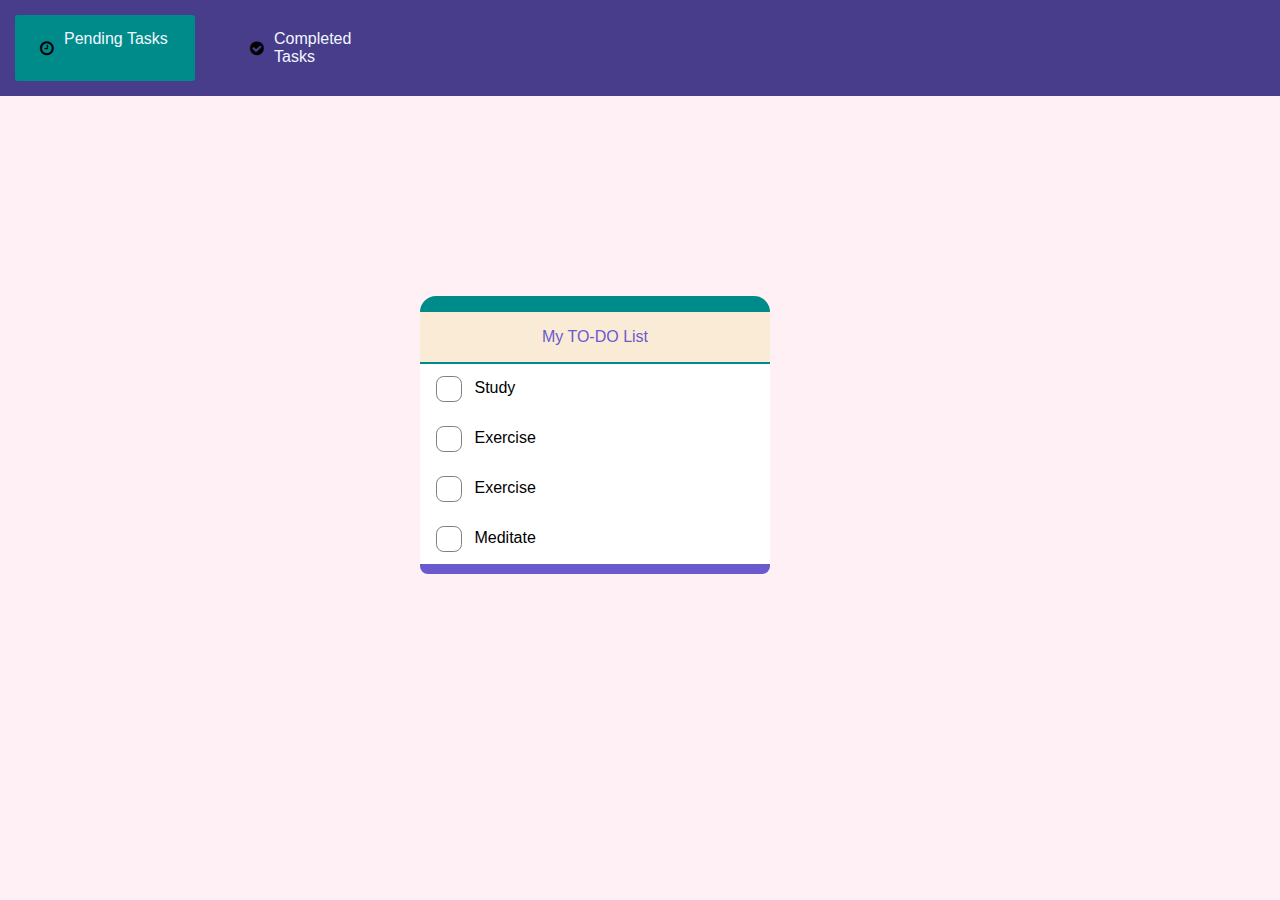
<file: site/index.html>
<!DOCTYPE html>
<html>

<head>
    <title>To-Do App</title>
    <meta charset="UTF-8">
    <link rel="stylesheet" href="style.css">
    <link rel="stylesheet" href="https://stackpath.bootstrapcdn.com/font-awesome/4.7.0/css/font-awesome.min.css">
</head>

<body>
    <div class="Menu">
        <ul>
            <li class="active">
                <a href="#"><i class="fa fa-clock-o" aria-hidden="true"></i></a> Pending Tasks
            </li>
            <li>
                <a href="#"><i class="fa fa-check-circle" aria-hidden="true"></i></a> Completed Tasks
            </li>
        </ul>
    </div>
    <div class='todo'>
        <header>My TO-DO List</header>

        <div class="do">
            <input type="checkbox" id="do1">
            <label for="do1">
              <i class="fa fa-check" aria-hidden="true"></i>

          <span class = "label">Study</span>
        </label>
        </div>
        <div class="do">
            <input type="checkbox" id="do2">
            <label for="do2">
              <i class="fa fa-check" aria-hidden="true"></i>
          <span class = "label">Exercise</span>
        </label>
        </div>
        <div class="do">
            <input type="checkbox" id="do3">
            <label for="do3">
              <i class="fa fa-check" aria-hidden="true"></i>
        <span class = "label">Exercise</span>
      </label>
        </div>
        <div class="do">
            <input type="checkbox" id="do4">
            <label for="do4">
              <i class="fa fa-check" aria-hidden="true"></i>
          <span class = "label">Meditate</span>
        </label>
        </div>
        <footer></footer>
        </section>
</body>

</html>
</file>
<file: site/style.css>
* {
    padding: 0;
    margin: 0;
    box-sizing: content-box;
    align-content: center;
}

body {
    box-sizing: unset;
    font-family: sans-serif;
    background-color: lavenderblush;
}

.Menu {
    justify-content: start;
    background-color: darkslateblue;
    text-align: justify;
}

.Menu ul {
    display: inline-flex;
    color: aliceblue;
    list-style: none;
    object-fit: contain;
}

.Menu ul li {
    display: inline-flex;
    width: 150px;
    margin: 15px;
    padding: 15px;
}

.Menu ul li a {
    text-decoration: none;
    color: #000;
}

.active,
.Menu ul li:hover {
    background-color: darkcyan;
    border-radius: 3px;
}

.Menu .fa {
    margin: 10px;
}

.todo {
    margin-left: 420px;
    margin-top: 200px;
    align-items: center;
    box-shadow: 5px 5px 5px 5px solid black;
    width: 350px;
    color: slateblue;
    font-family: -apple-system, BlinkMacSystemFont, 'Segoe UI', Roboto, Oxygen, Ubuntu, Cantarell, 'Open Sans', 'Helvetica Neue', sans-serif;
}

.todo header {
    margin: 0;
    padding: 1em 0;
    color: slateblue;
    text-align: center;
    border-top: 1em solid darkcyan;
    border-bottom: 2px solid darkcyan;
    border-top-left-radius: 1em;
    border-top-right-radius: 1em;
    background-color: antiquewhite;
    align-items: center;
}

.todo footer {
    margin: 0;
    padding: .3em 0;
    /* border-top: 1em solid darkcyan;
    border-bottom: 1em solid darkcyan; */
    border-bottom-left-radius: 0.5em;
    border-bottom-right-radius: 0.5em;
    background-color: slateblue;
    align-items: center;
}

.todo .do input[type=checkbox] {
    position: absolute;
    width: 0;
    height: 0;
    visibility: hidden;
}

.todo .do label {
    position: relative;
    display: block;
    padding: .75em 1em;
    cursor: pointer;
    background-color: #ffff;
    transition: .3s ease-in-out;
}

.todo .do label:hover {
    transform: translateX(-1em);
}

.todo .do label::before {
    content: " ";
    display: inline-block;
    width: 24px;
    height: 24px;
    border: 1px solid grey;
    border-radius: 30%;
    vertical-align: middle;
    margin-right: .5em;
}

.todo .do label::after {
    content: " ";
    position: absolute;
    left: 0;
    top: 0;
    bottom: 0;
    width: 0px;
    background-color: slateblue;
    transition: .3s ease-in-out;
}

.todo .do label:hover::after {
    width: 5px;
}

.todo .do label .fa-check {
    position: absolute;
    left: .7em;
    top: .25em;
    font-size: 1.7em;
    color: slateblue;
    opacity: 0;
    transition: .3s ease-in-out;
}

.todo .do input[type=checkbox]:checked+label .fa-check {
    opacity: 1;
}

.todo .do label .label {
    position: relative;
    color: black;
    transition: ease-in-out;
}
</file>
